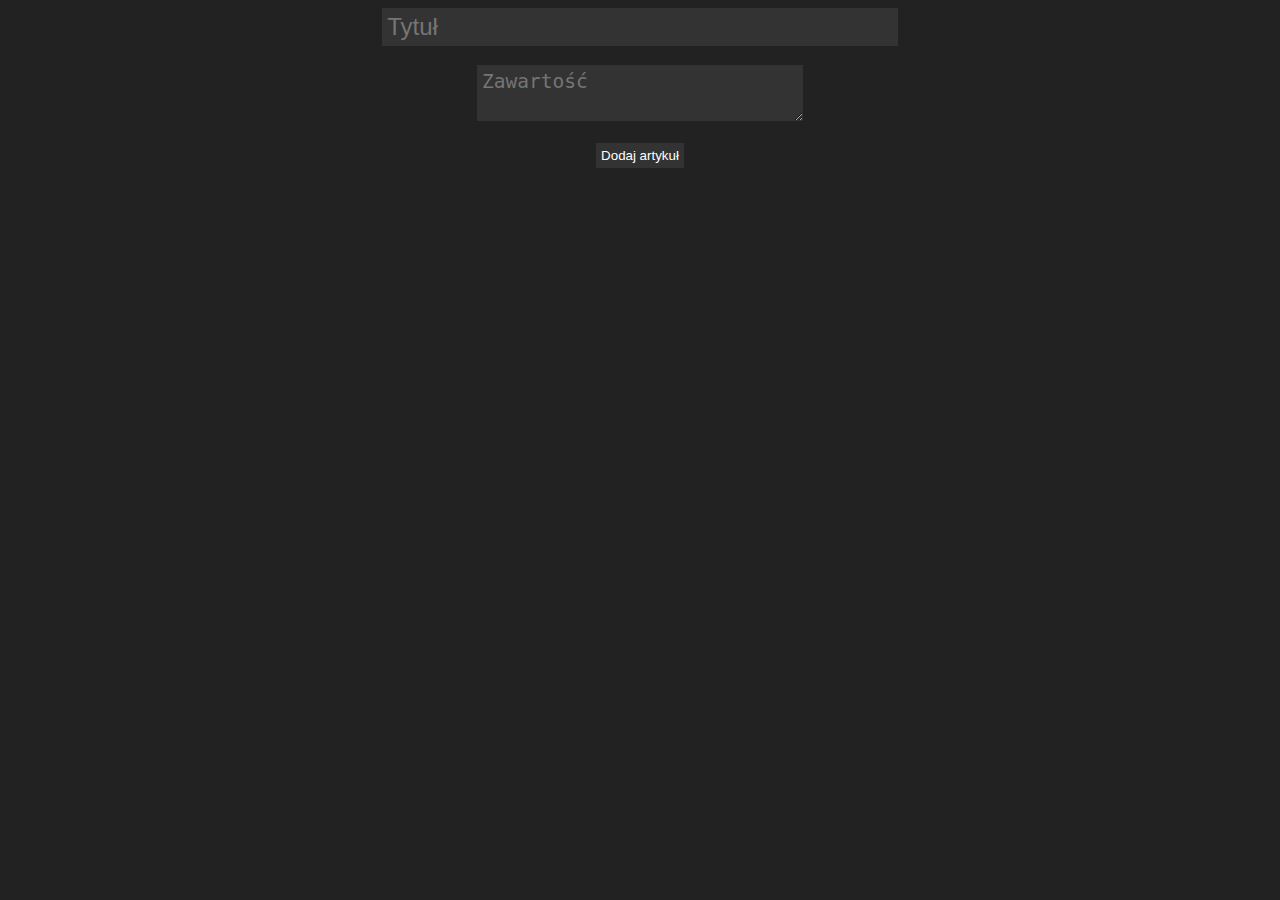
<file: admin/index.html>
<!DOCTYPE html>
<html lang="pl">
<head>
    <meta charset="utf-8">
    <title>Admin Panel</title>

    <link rel="stylesheet" href="style.css">
    <link rel="preconnect" href="https://fonts.gstatic.com">
    <link href="https://fonts.googleapis.com/css2?family=Lato:wght@300&display=swap" rel="stylesheet">
</head>
<body>
    <form action="add-article.php" method="post">
        <input id="title" name="title" placeholder="Tytuł"><br />
        <br />
        <textarea id="content" name="content" placeholder="Zawartość"></textarea><br />
        <br />
        <input type="submit" value="Dodaj artykuł">
    </form>
</body>
</html>
</file>
<file: admin/style.css>
body{
    background-color: #222222;
    color: white;

    font-family: 'Lato', sans-serif;
}

form{
    margin-right: auto;
    margin-left: auto;

    text-align: center;
}
input{
    background-color: #333333;
    padding: 5px;
    border: none;

    color: white;
}
textarea{
    background-color: #333333;
    padding: 5px;
    border: none;

    color: white;
}

#title{
    font-size: 150%;
    width: 40%;
}

#content{
    font-size: 150%;

    width: 25%;
}
</file>
